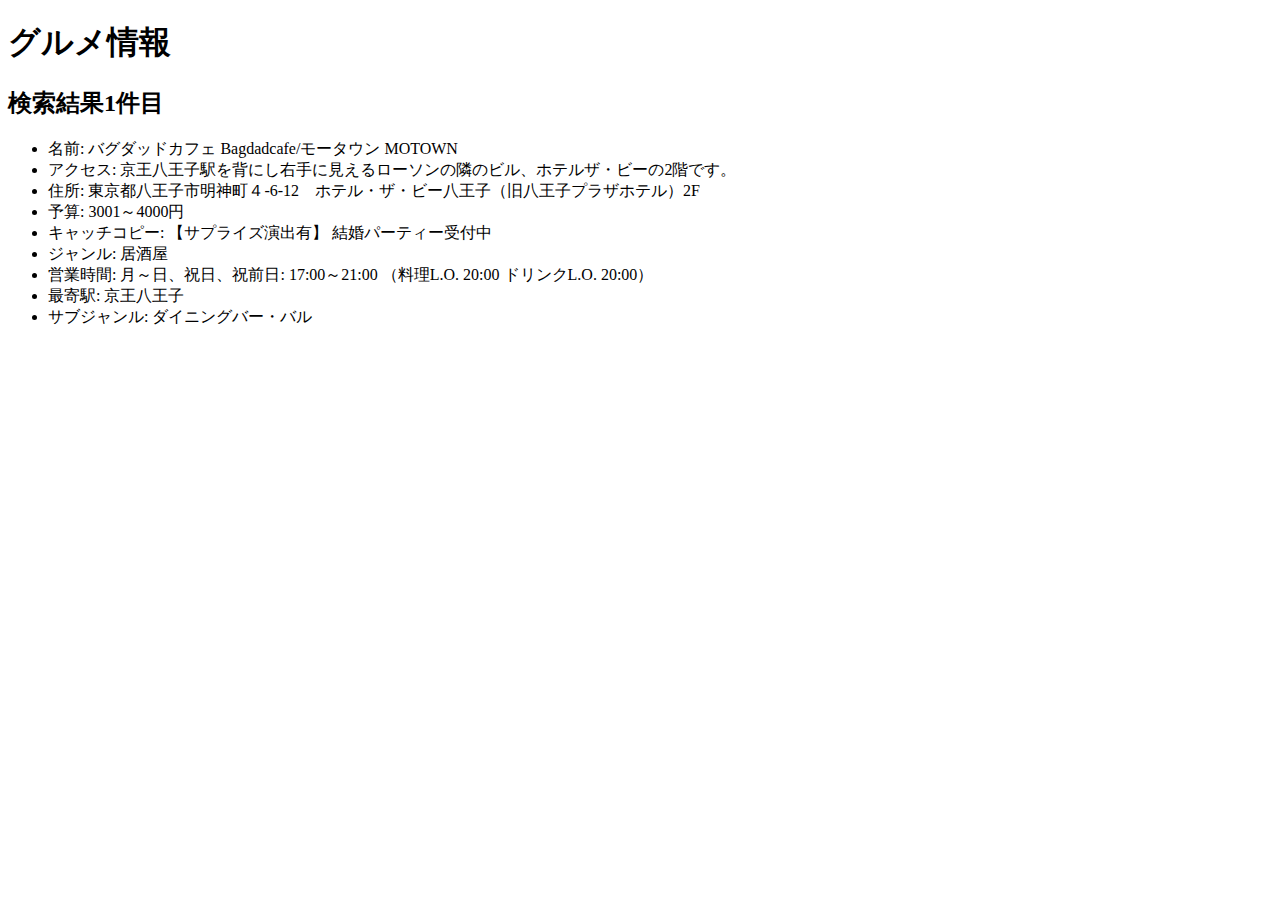
<file: project.html>
<!DOCTYPE html>
<html>
  <head>
    <meta charset="utf-8">
    <title>グルメ情報</title>
  </head>
  <body>
    <h1>グルメ情報</h1>
    <h2>検索結果1件目</h2>
    <ul>
        <li>名前: バグダッドカフェ Bagdadcafe/モータウン MOTOWN</li>
        <li>アクセス: 京王八王子駅を背にし右手に見えるローソンの隣のビル、ホテルザ・ビーの2階です。</li>
        <li>住所: 東京都八王子市明神町４-6-12　ホテル・ザ・ビー八王子（旧八王子プラザホテル）2F</li>
        <li>予算: 3001～4000円</li>
        <li>キャッチコピー: 【サプライズ演出有】 結婚パーティー受付中</li>
        <li>ジャンル: 居酒屋</li>
        <li>営業時間: 月～日、祝日、祝前日: 17:00～21:00 （料理L.O. 20:00 ドリンクL.O. 20:00）</li>
        <li>最寄駅: 京王八王子</li>
        <li>サブジャンル: ダイニングバー・バル</li>

    </ul>
    
  </body>
</html>
</file>
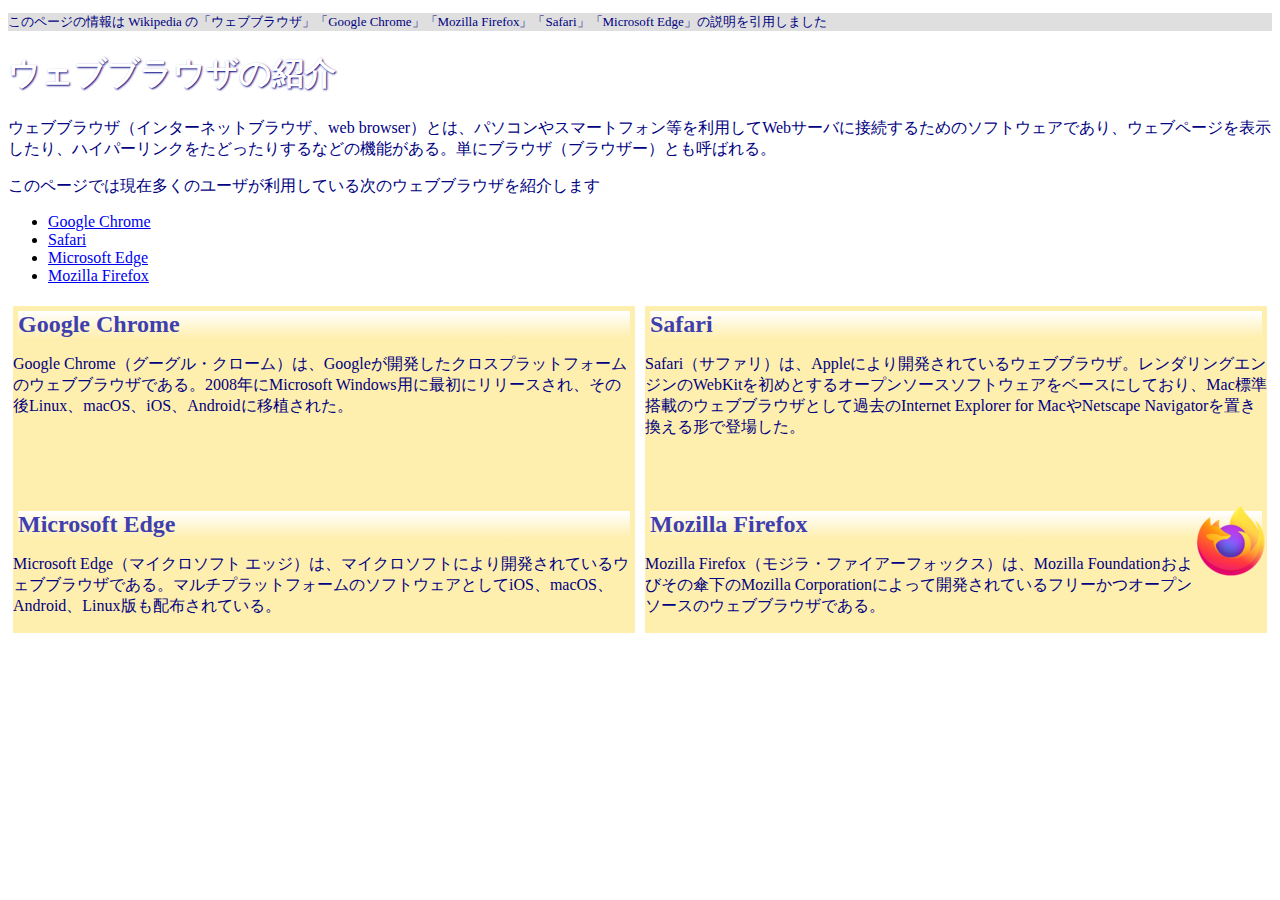
<file: practice-css/browser-intro.html>
<!doctype html>
<html lang="ja">
<head>
    <meta charset="utf-8">
    <title>ウェブブラウザの紹介</title>
	<link rel="stylesheet" href="browser-intro.css">
</head>

<body>

<p class="info">このページの情報は Wikipedia の「ウェブブラウザ」「Google Chrome」「Mozilla Firefox」「Safari」「Microsoft Edge」の説明を引用しました</p>

<h1>ウェブブラウザの紹介</h1>

<p>ウェブブラウザ（インターネットブラウザ、web browser）とは、パソコンやスマートフォン等を利用してWebサーバに接続するためのソフトウェアであり、ウェブページを表示したり、ハイパーリンクをたどったりするなどの機能がある。単にブラウザ（ブラウザー）とも呼ばれる。</p>

<p>このページでは現在多くのユーザが利用している次のウェブブラウザを紹介します</p>
<ul>
	<li><a href="https://ja.wikipedia.org/wiki/Google_Chrome">Google Chrome<a></li>
	<li><a href="https://ja.wikipedia.org/wiki/Safari">Safari</a></li>
	<li><a href="https://ja.wikipedia.org/wiki/Microsoft_Edge">Microsoft Edge</a></li>
	<li><a href="https://ja.wikipedia.org/wiki/Mozilla_Firefox">Mozilla Firefox</a></li>
</ul>


<div id="zentai">

<div>
<h2>Google Chrome</h2>
<p>Google Chrome（グーグル・クローム）は、Googleが開発したクロスプラットフォームのウェブブラウザである。2008年にMicrosoft Windows用に最初にリリースされ、その後Linux、macOS、iOS、Androidに移植された。</p>
</div>

<div>
<h2>Safari</h2>
<p>Safari（サファリ）は、Appleにより開発されているウェブブラウザ。レンダリングエンジンのWebKitを初めとするオープンソースソフトウェアをベースにしており、Mac標準搭載のウェブブラウザとして過去のInternet Explorer for MacやNetscape Navigatorを置き換える形で登場した。</p>
</div>

<div>
<h2>Microsoft Edge</h2>
<p>Microsoft Edge（マイクロソフト エッジ）は、マイクロソフトにより開発されているウェブブラウザである。マルチプラットフォームのソフトウェアとしてiOS、macOS、Android、Linux版も配布されている。</p>
</div>

<div>
<img src="firefox_icon.png">
<h2>Mozilla Firefox</h2>
<p>Mozilla Firefox（モジラ・ファイアーフォックス）は、Mozilla Foundationおよびその傘下のMozilla Corporationによって開発されているフリーかつオープンソースのウェブブラウザである。</p>
</div>

</div>

</body>

</html>
</file>
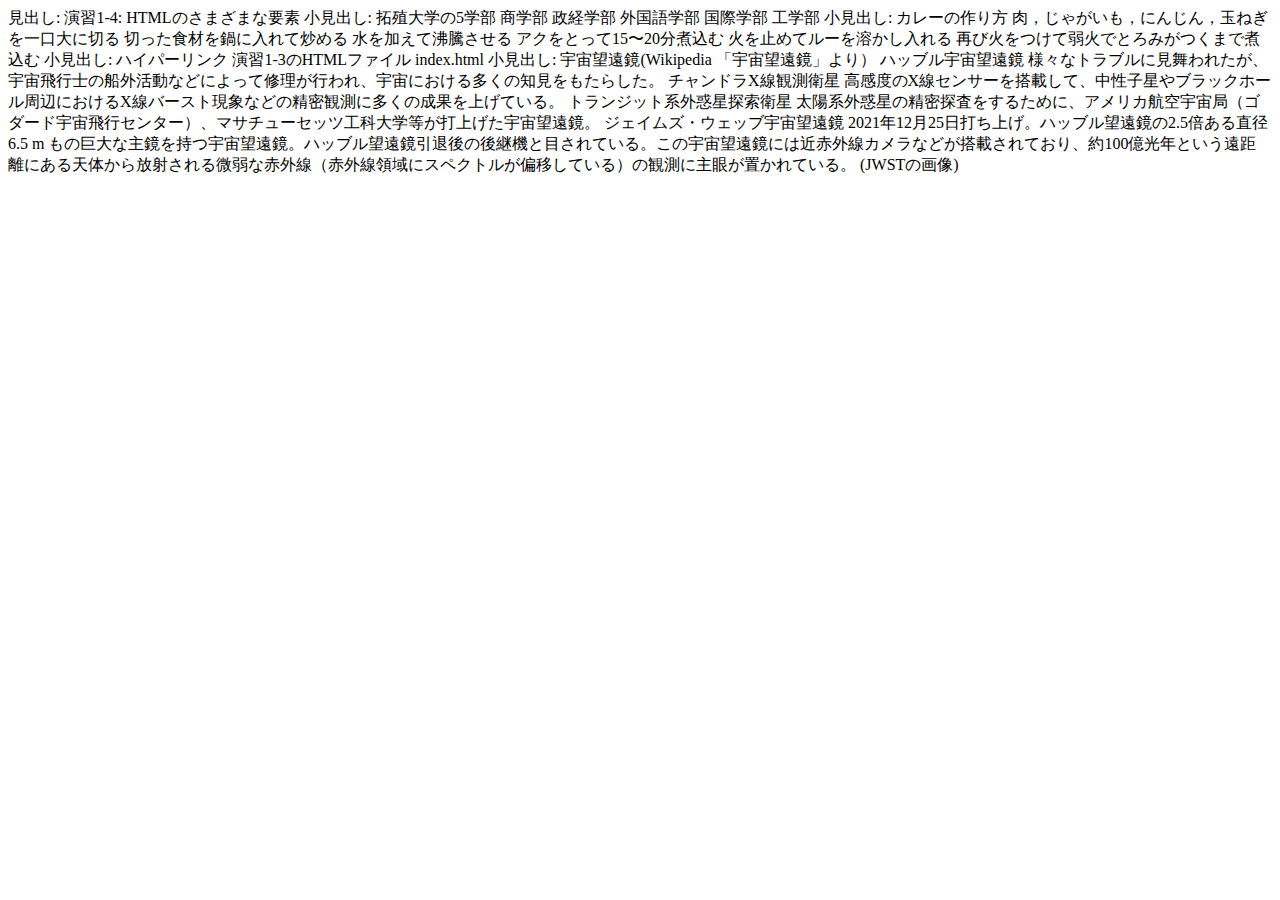
<file: practice-html/elements.html>
<!DOCTYPE html>
<html>
  <head>
    <meta charset="utf-8">
    <title>演習1-4: HTMLのさまざまな要素</title>
  </head>
  <body>
	見出し: 演習1-4: HTMLのさまざまな要素
		小見出し: 拓殖大学の5学部
			商学部
			政経学部
			外国語学部
			国際学部
			工学部
		小見出し: カレーの作り方
			肉，じゃがいも，にんじん，玉ねぎを一口大に切る
			切った食材を鍋に入れて炒める
			水を加えて沸騰させる
			アクをとって15〜20分煮込む
			火を止めてルーを溶かし入れる
			再び火をつけて弱火でとろみがつくまで煮込む
		小見出し: ハイパーリンク
			演習1-3のHTMLファイル
			index.html
		小見出し: 宇宙望遠鏡(Wikipedia 「宇宙望遠鏡」より）
			ハッブル宇宙望遠鏡
				様々なトラブルに見舞われたが、宇宙飛行士の船外活動などによって修理が行われ、宇宙における多くの知見をもたらした。
			チャンドラX線観測衛星
				高感度のX線センサーを搭載して、中性子星やブラックホール周辺におけるX線バースト現象などの精密観測に多くの成果を上げている。
			トランジット系外惑星探索衛星
				太陽系外惑星の精密探査をするために、アメリカ航空宇宙局（ゴダード宇宙飛行センター）、マサチューセッツ工科大学等が打上げた宇宙望遠鏡。
			ジェイムズ・ウェッブ宇宙望遠鏡
				2021年12月25日打ち上げ。ハッブル望遠鏡の2.5倍ある直径6.5 m もの巨大な主鏡を持つ宇宙望遠鏡。ハッブル望遠鏡引退後の後継機と目されている。この宇宙望遠鏡には近赤外線カメラなどが搭載されており、約100億光年という遠距離にある天体から放射される微弱な赤外線（赤外線領域にスペクトルが偏移している）の観測に主眼が置かれている。

		(JWSTの画像)
  </body>
</html>
</file>
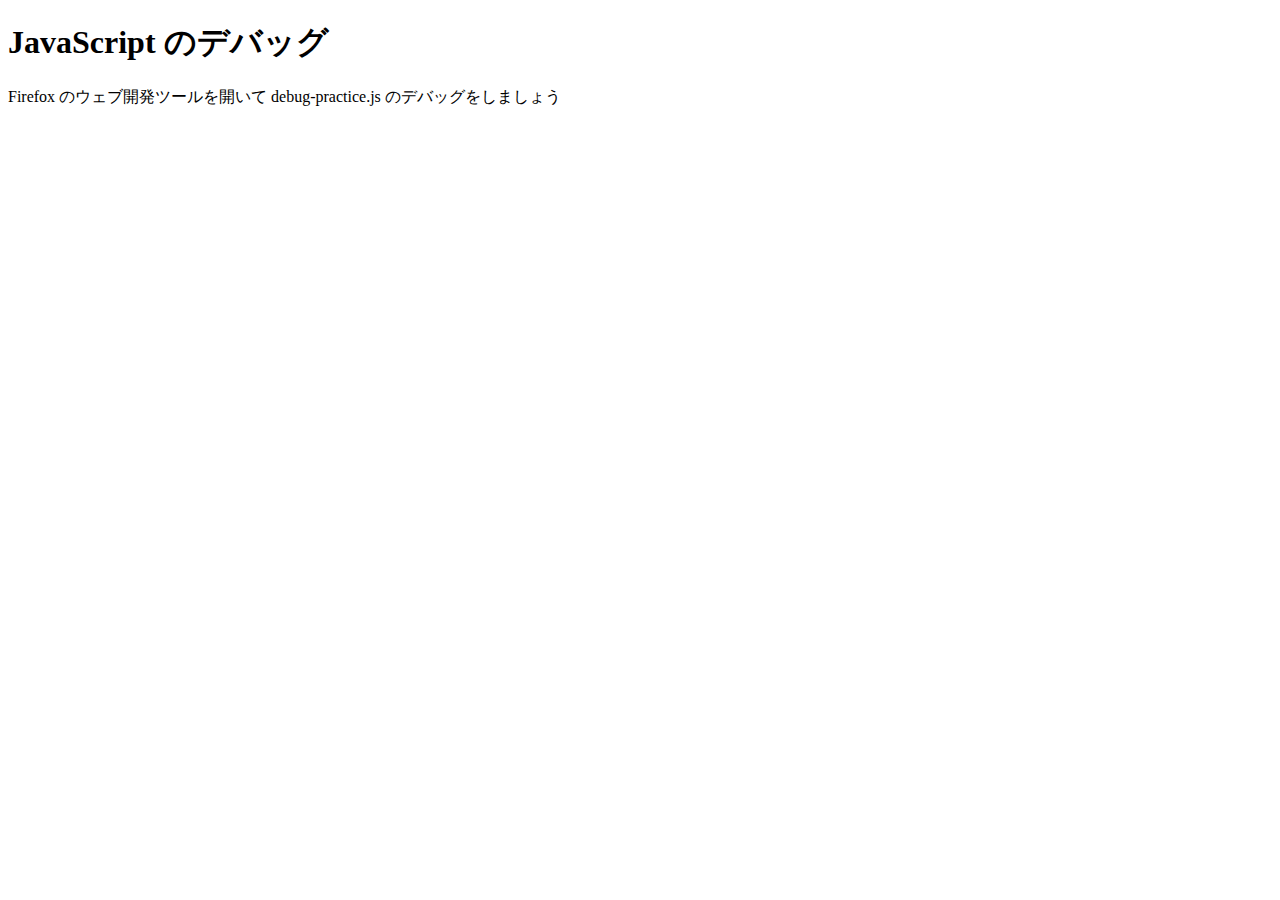
<file: practice-js/debug-practice.html>
<!DOCTYPE html>
<html>
  <head>
    <meta charset="utf-8">
    <title>JavaScript のデバッグ</title>
	<script src="debug-practice.js" defer></script>
  </head>

  <body>
    <h1>JavaScript のデバッグ</h1>

    <p>Firefox のウェブ開発ツールを開いて debug-practice.js のデバッグをしましょう</p>
  </body>
</html>
</file>
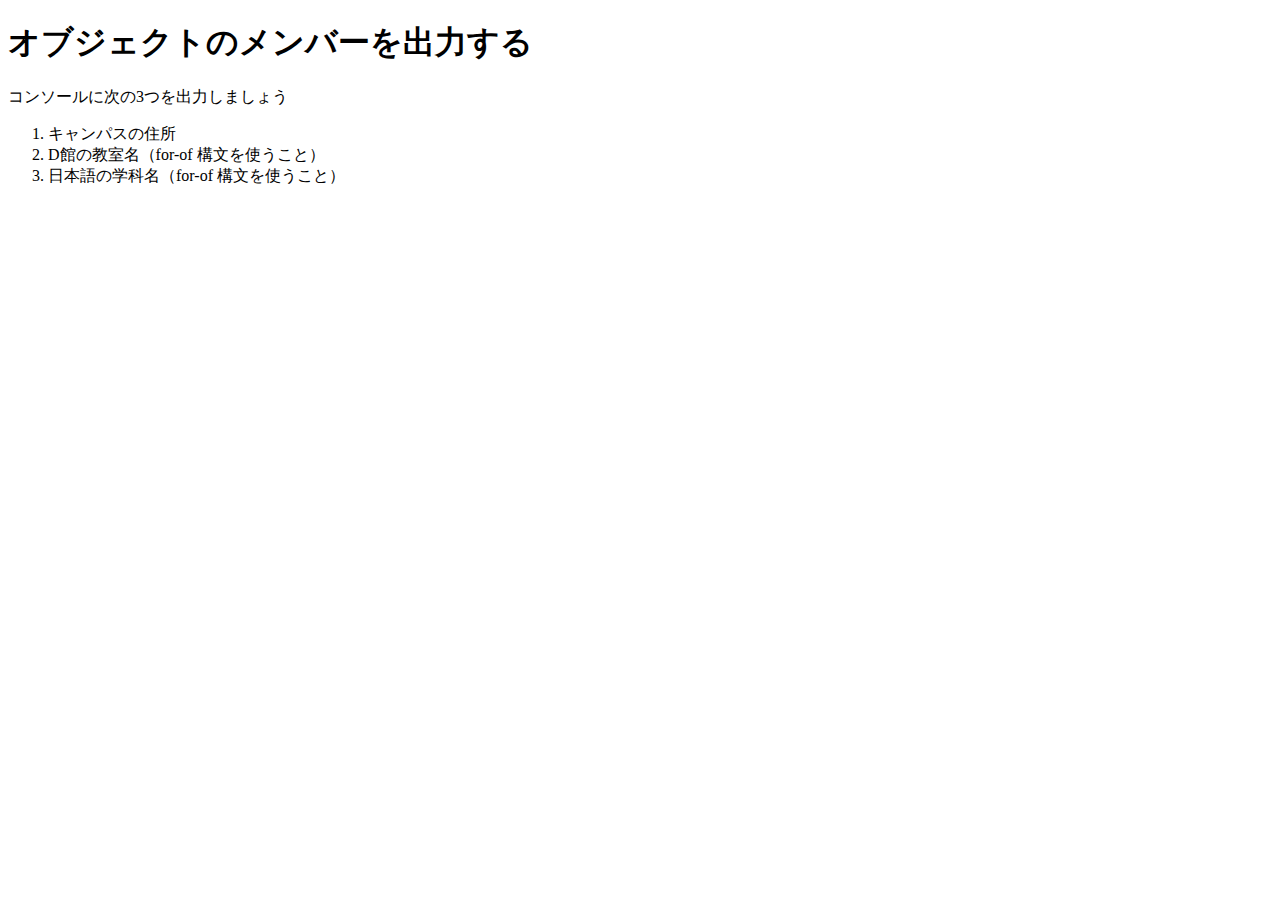
<file: practice-js/obj-practice.html>
<!DOCTYPE html>
<html>
  <head>
    <meta charset="utf-8">
    <title>JavaScript のオブジェクト</title>
	<script src="obj-practice.js" defer></script>
  </head>

  <body>
    <h1>オブジェクトのメンバーを出力する</h1>

    <p>コンソールに次の3つを出力しましょう</p>
	<ol>
		<li>キャンパスの住所</li>
		<li>D館の教室名（for-of 構文を使うこと）</li>
		<li>日本語の学科名（for-of 構文を使うこと）</li>
	</ol>
  </body>
</html>
</file>
<file: practice-css/browser-intro.css>
p {
	color: navy;
}

p.info {
	font-size: small;
	background-color: #dfdfdf;
}

h1 {
	color: white;
	/*background-color: rgba(127, 127, 207, 0.5);*/
	text-shadow: 1px 1px 2px navy;
}

h2 {
	background: linear-gradient(white, #ffefaf);
	/*border: solid 1px black;*/
	margin: 5px;
	font-family:cursive;
	color: #3f3faf;
}

div#zentai {
	display: Grid;
	grid-template-rows: 200px;
	grid-template-columns: 1fr 1fr;
	column-gap: 10px;
	padding: 5px;
}

div#zentai > div {
	margin: 0;
	background-color: #ffefaf;
}

img {
    float: right;
	
}
</file>
